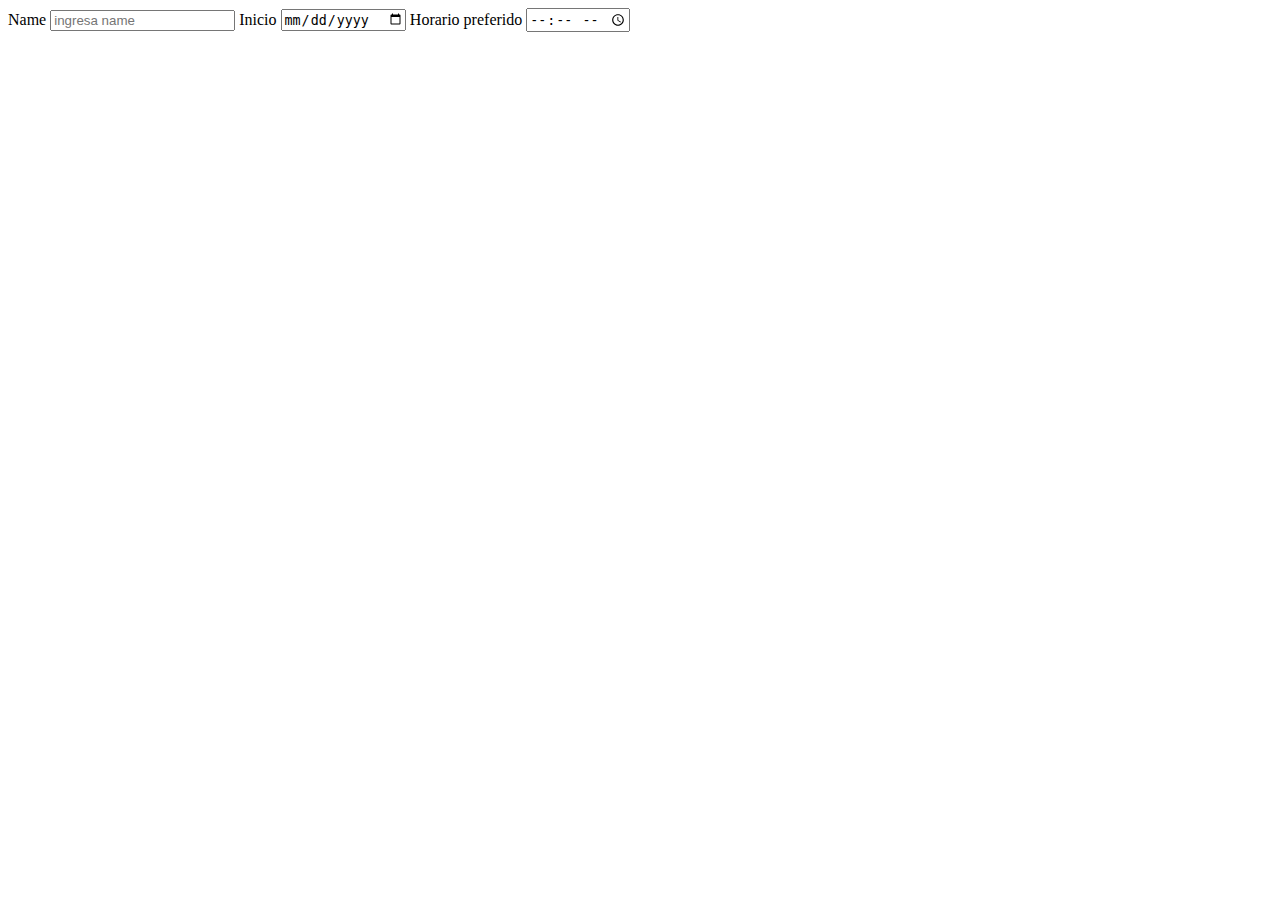
<file: claseForms/index.html>
<!DOCTYPE html>
<html lang="en">
<head>
    <meta charset="UTF-8">
    <meta http-equiv="X-UA-Compatible" content="IE=edge">
    <meta name="viewport" content="width=device-width, initial-scale=1.0">
    <meta name="description" content="Web para crear formularios">
    <meta name="robots" content="index, follow">
    <title>Formularios</title>
    <link rel="stylesheet" href="">
</head>
<body>
    <header>
        <nav></nav>
    </header>
    <main>
        <section>
            <form action="">
                <label for="nombreUsuario">
                    <span>Name</span>
                    <input type="text" name="" id="nombreUsuario" placeholder="ingresa name">
                </label>
                <label for="fechaInicio">
                    <span>Inicio</span>
                    <input type="date" name="" id="fechaInicio">
                </label>
                <label for="horarioEstudio">
                    <span>Horario preferido</span>
                    <input type="time" name="" id="horarioEstudio">
                </label>
            </form>
        </section>
    </main>
    <footer>

    </footer>

</body>
</html>
</file>
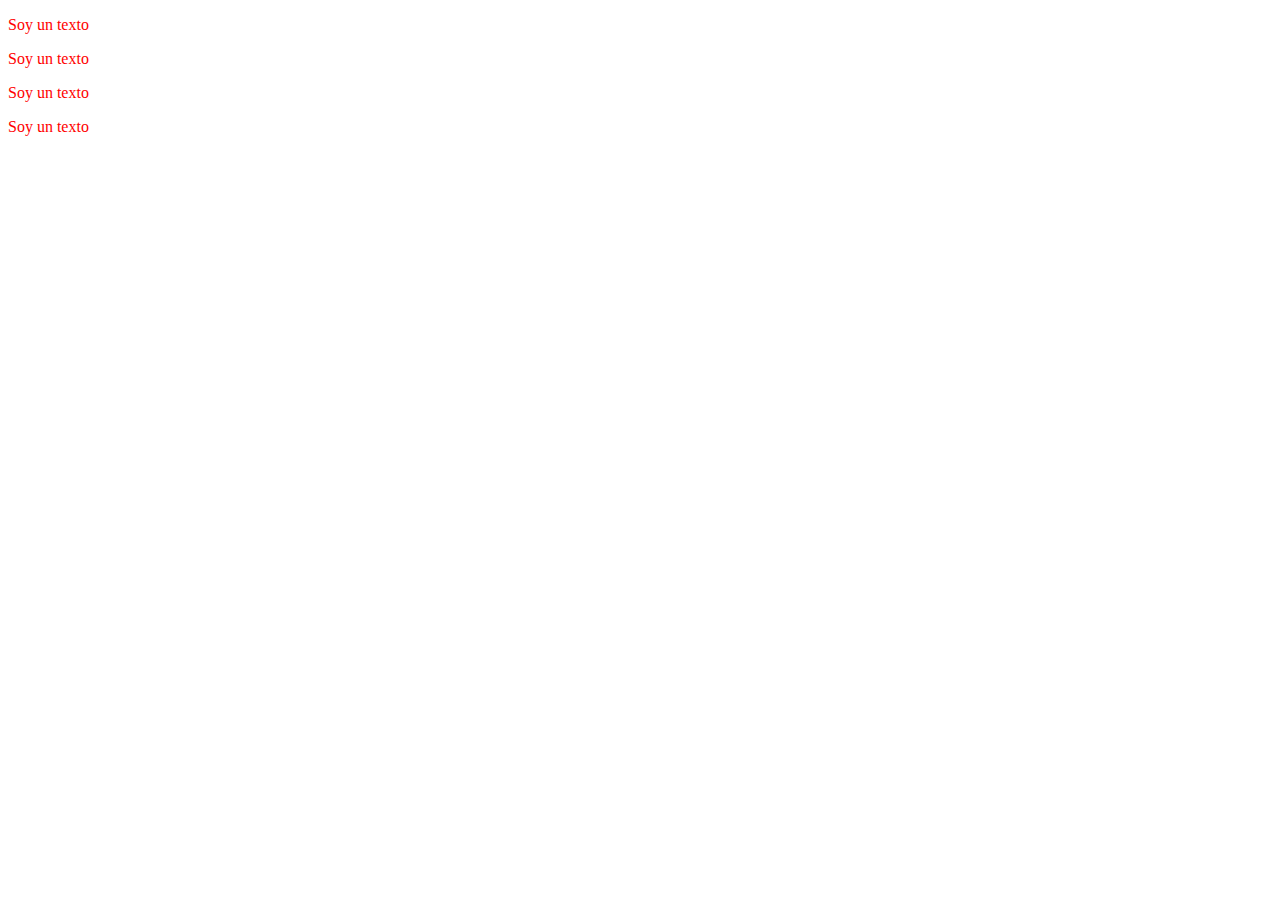
<file: CSS/claseCombinadores/index.html>
<!DOCTYPE html>
<html lang="en">
<head>
    <meta charset="UTF-8">
    <meta http-equiv="X-UA-Compatible" content="IE=edge">
    <meta name="viewport" content="width=device-width, initial-scale=1.0">
    <meta name="description" content="Combinadores dentro de css">
    <meta name="robots" content="index, follow">    
    <title>Document</title>
    <link rel="stylesheet" href="./style.css">
</head>
<body>
    <div>
        <article>
            <p>Soy un texto</p>
        </article>
        <article>
            <p>Soy un texto</p>
        </article>
        <section>
            <div>
                <p>Soy un texto</p>
            </div>
        </section>
        <p>Soy un texto</p>
    </div>
</body>
</html>
</file>
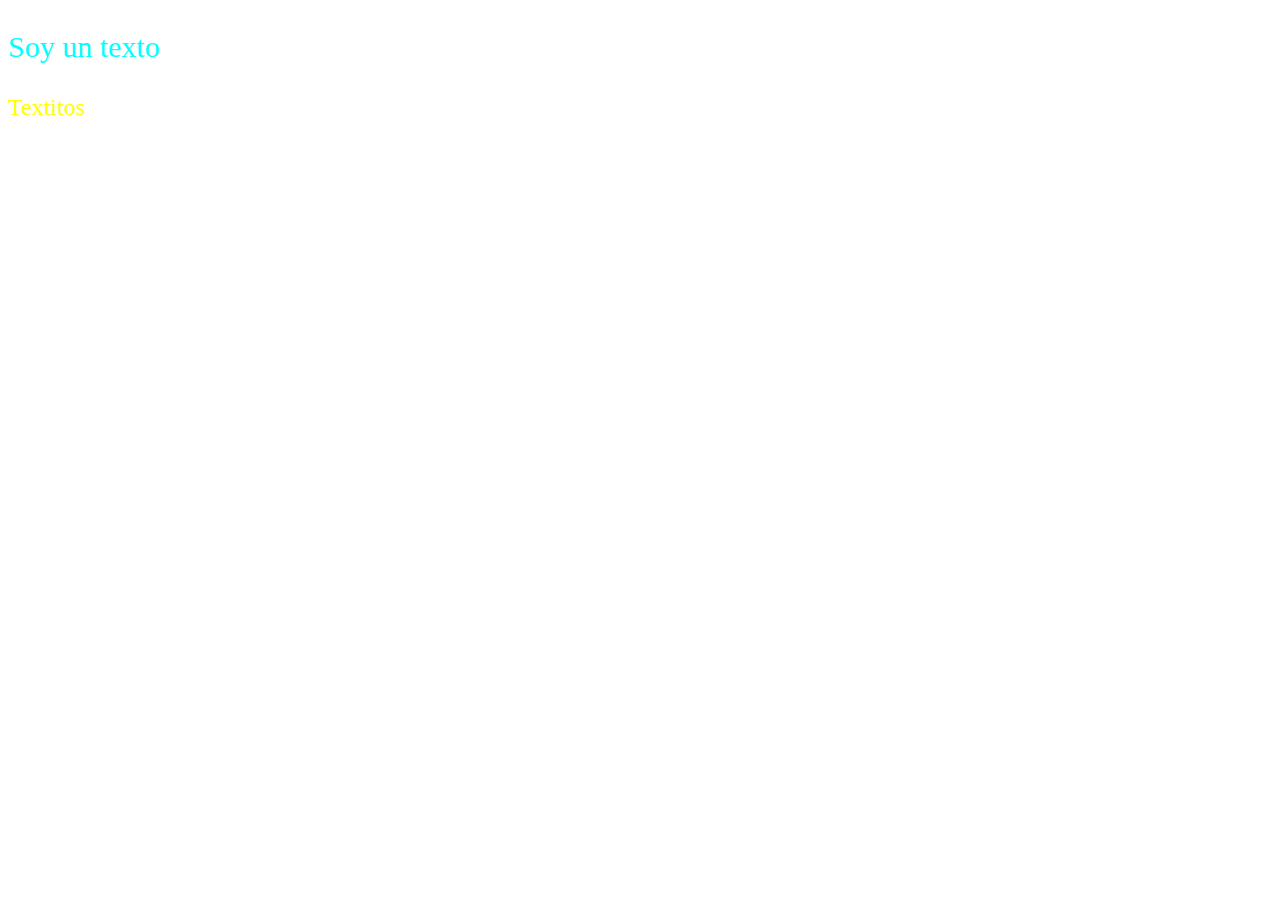
<file: CSS/claseCss/index.html>
<!DOCTYPE html>
<html lang="en">
<head>
    <meta charset="UTF-8">
    <meta http-equiv="X-UA-Compatible" content="IE=edge">
    <meta name="viewport" content="width=device-width, initial-scale=1.0">
    <title>Clase CSS</title>
    <link rel="stylesheet" href="./style.css">        
</head>
<body>
    <main>
        <p class="parrafo">Soy un texto</p>
        <p id="texto">Textitos</p>
    </main>
</body>
</html>
</file>
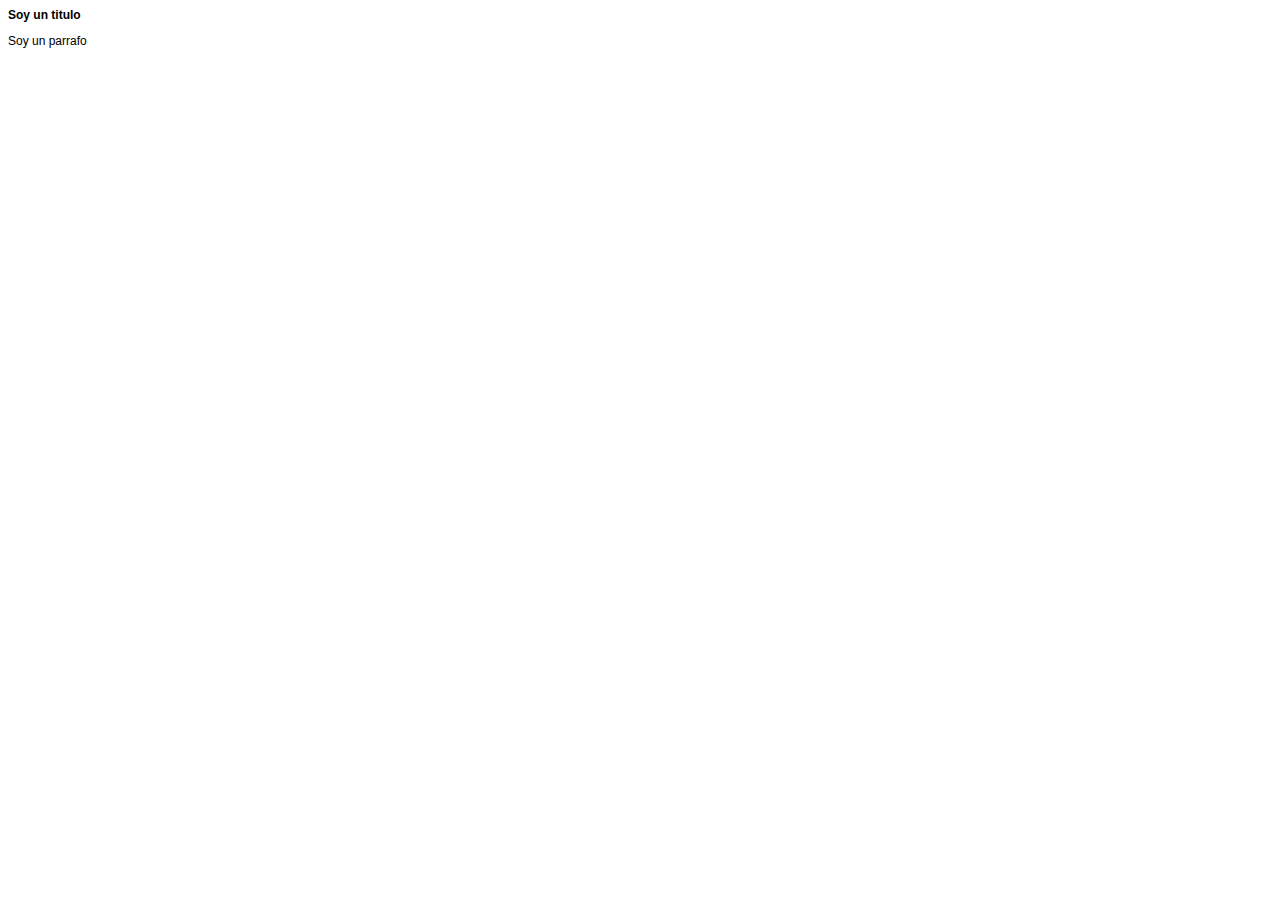
<file: CSS/claseHerencia/index.html>
<!DOCTYPE html>
<html lang="en">
<head>
    <meta charset="UTF-8">
    <meta http-equiv="X-UA-Compatible" content="IE=edge">
    <meta name="viewport" content="width=device-width, initial-scale=1.0">
    <meta name="description" content="La herencia">
    <title>Herencia</title>
    <link rel="stylesheet" href="./style.css">
</head>
<body>
    <main>
        <h1>Soy un titulo</h1>
        <p>Soy un parrafo</p>
    </main>
</body>
</html>
</file>
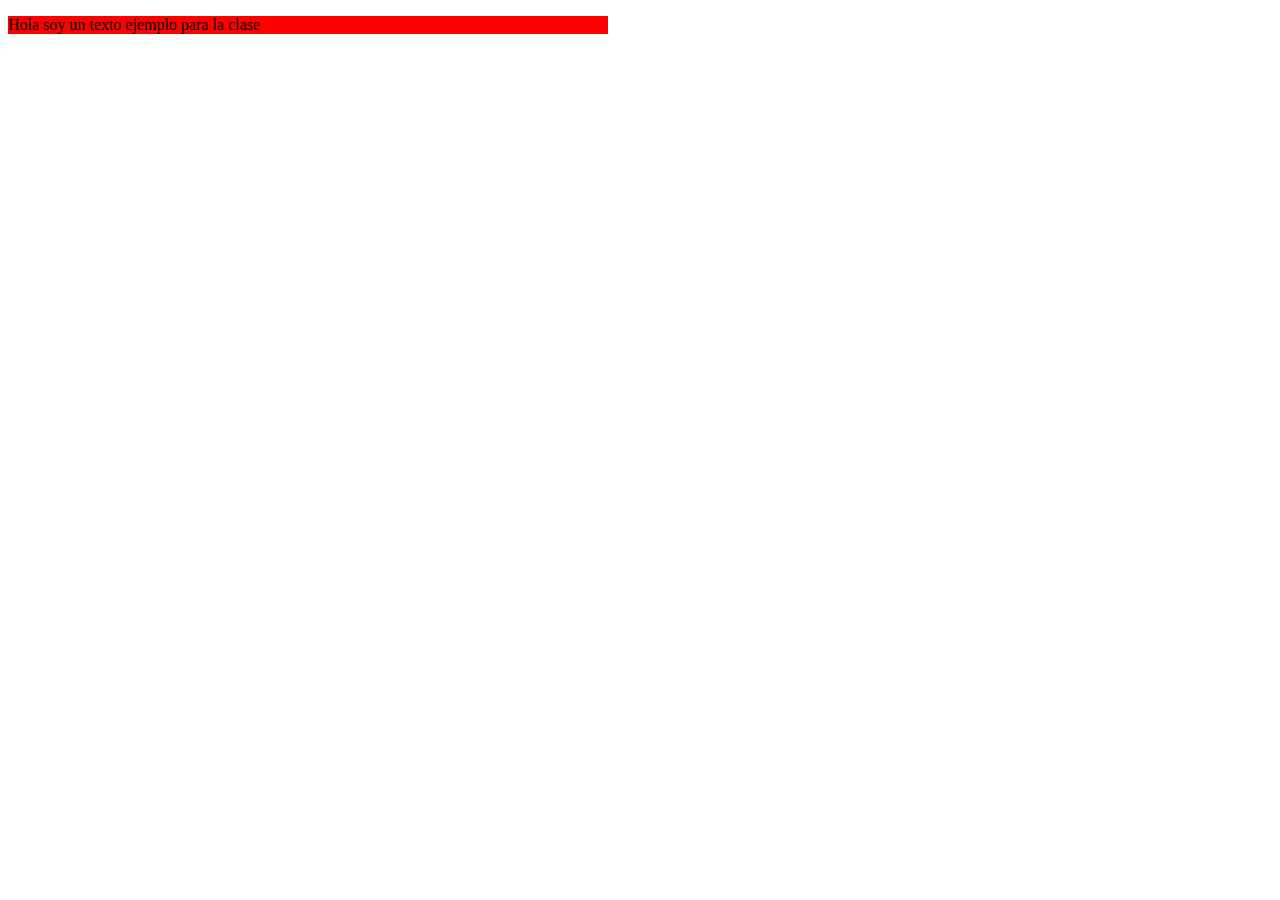
<file: CSS/claseMedidas/index.html>
<!DOCTYPE html>
<html lang="en">
<head>
    <meta charset="UTF-8">
    <meta http-equiv="X-UA-Compatible" content="IE=edge">
    <meta name="viewport" content="width=device-width, initial-scale=1.0">
    <meta name="description" content="Medidas dentro de css">
    <meta name="robots" content="index, follow">
    <title>Medidas</title>
    <link rel="stylesheet" href="./style.css">
</head>
<body>
    <main>
        <p>Hola soy un texto ejemplo para la clase</p>
    </main>
</body>
</html>
</file>
<file: CSS/claseCombinadores/style.css>
/*
Hermano Adyacente o Cercano (Adjacent sibling)
*/
h2 + p {
    color: red;
}

/*
Hermano general (General sibling)
*/
h2 ~ p {
    color: aqua
}
/*
Hijo (Child)
*/
div > p {
    color: red;
}

/*
Descendiente (Descendant)
*/
div p {
    color: red;
}
</file>
<file: CSS/claseCss/style.css>
p {
    color: blue;
    font-size: 30px;
}

/* class */
.parrafo {
    color: aqua;
}

/* ID alt + shift + a */
#texto {
    color: yellow;
    font-size: 24px;
}
</file>
<file: CSS/claseHerencia/style.css>
html {
    font-size: 75%;
    font-family: Verdana, Geneva, Tahoma, sans-serif;
}

h1 {
    font-size: inherit;
}

/*h1 recibe por el navegador un tamaño especifico*/
/*h1 está dentro del html pero no está tomando el 75% 
  de tamaño de fuente que le indicamos a todo nuestro 
  html solo está tomando el tipo de fuente, así que 
  usamos inherit en h1 para que herede esa propiedad*/
</file>
<file: CSS/claseMedidas/style.css>
main {
    background-color: red;
    width: 600px;
    height: 50%;
}

p {
    font-size: 16px;
}
</file>
